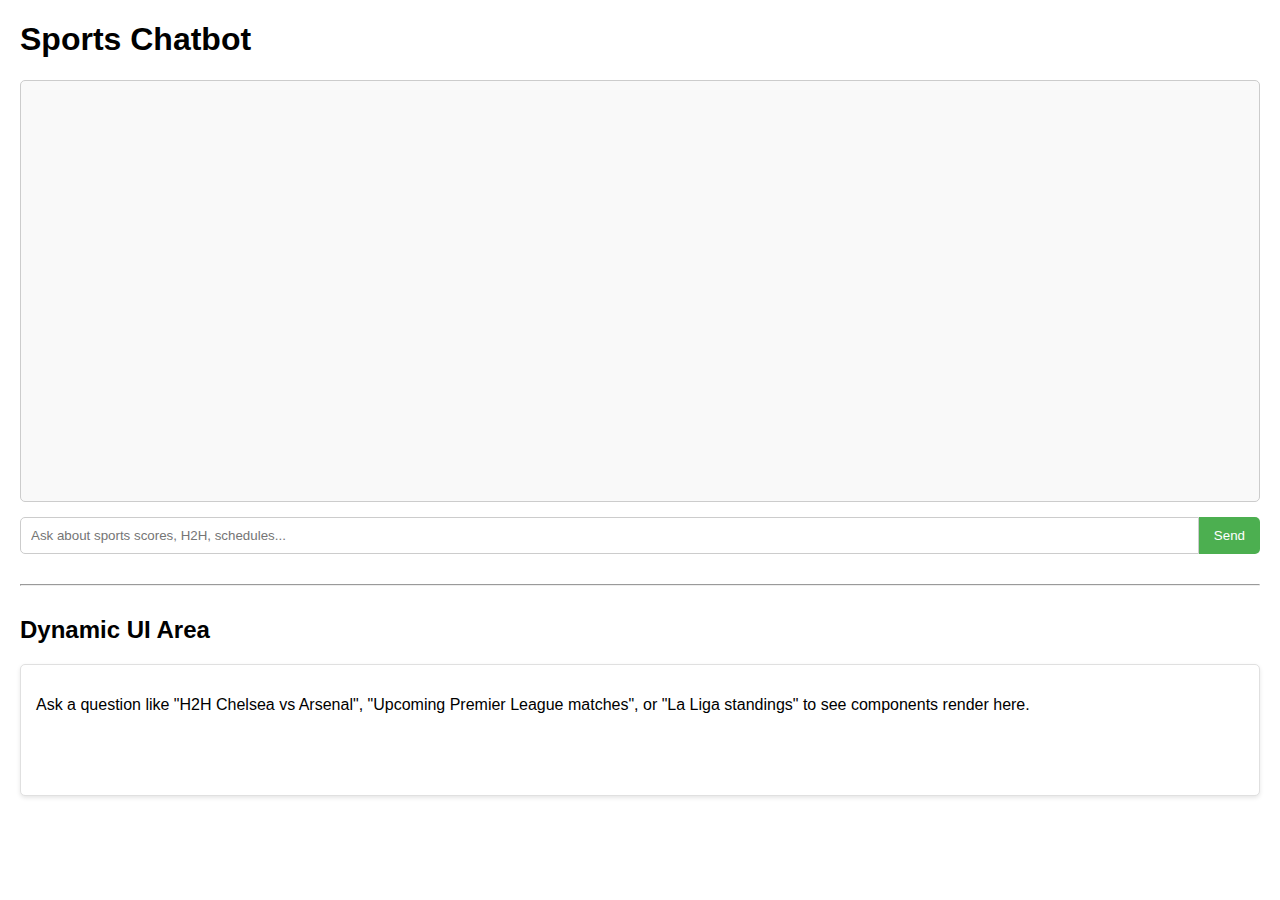
<file: htmlsim.html>
<!DOCTYPE html>
<html lang="en">
<head>
    <meta charset="UTF-8">
    <meta name="viewport" content="width=device-width, initial-scale=1.0">
    <title>Sports Chatbot Client</title>
    <style>
        body { font-family: sans-serif; margin: 20px; }
        #chatbox {
            height: 400px;
            border: 1px solid #ccc;
            overflow-y: scroll;
            margin-bottom: 15px;
            padding: 10px;
            background-color: #f9f9f9;
            border-radius: 5px;
        }
        #ui-components {
            border: 1px solid #e0e0e0;
            padding: 15px;
            margin-top: 20px;
            min-height: 100px;
            background-color: #ffffff;
            border-radius: 5px;
            box-shadow: 0 2px 4px rgba(0,0,0,0.1);
        }
        .message { margin: 5px 0; padding: 8px 12px; border-radius: 15px; max-width: 80%; word-wrap: break-word; }
        .user-message { background-color: #dcf8c6; margin-left: auto; border-bottom-right-radius: 0; }
        .bot-message { background-color: #e8f0fe; margin-right: auto; border-bottom-left-radius: 0; }
        .input-area { display: flex; margin-top: 10px; }
        #userInput { flex-grow: 1; padding: 10px; border: 1px solid #ccc; border-radius: 5px 0 0 5px; }
        #sendButton { padding: 10px 15px; border: none; background-color: #4CAF50; color: white; cursor: pointer; border-radius: 0 5px 5px 0; }
        #sendButton:hover { background-color: #45a049; }
        #loadingIndicator { display: none; text-align: center; padding: 10px; color: #555; }
        /* Basic Table Styling */
        table { border-collapse: collapse; width: 100%; margin-top: 15px; font-size: 0.9em; }
        th, td { border: 1px solid #ddd; padding: 8px; text-align: left; }
        th { background-color: #f2f2f2; font-weight: bold; }
        tr:nth-child(even) { background-color: #f9f9f9; }
        caption { caption-side: top; font-weight: bold; margin-bottom: 5px; font-size: 1.1em; text-align: left;}
        h4, h5 { margin-top: 15px; margin-bottom: 5px; color: #333; }
        ul { padding-left: 20px; }
    </style>
</head>
<body>

    <h1>Sports Chatbot</h1>

    <div id="chatbox">
        </div>

    <div class="input-area">
        <input type="text" id="userInput" placeholder="Ask about sports scores, H2H, schedules..." autocomplete="off"/>
        <button id="sendButton" onclick="sendMessage()">Send</button>
    </div>
     <div id="loadingIndicator">Thinking...</div>

    <hr style="margin: 30px 0;">

    <h2>Dynamic UI Area</h2>
    <div id="ui-components">
        <p>Ask a question like "H2H Chelsea vs Arsenal", "Upcoming Premier League matches", or "La Liga standings" to see components render here.</p>
    </div>

    <script>
        const chatbox = document.getElementById('chatbox');
        const userInput = document.getElementById('userInput');
        const uiComponentsDiv = document.getElementById('ui-components');
        const sendButton = document.getElementById('sendButton');
        const loadingIndicator = document.getElementById('loadingIndicator');

        // Generate a simple session ID for history tracking
        const userId = 'session_' + Date.now() + '_' + Math.random().toString(36).substring(2, 9);

        // --- Event Listeners ---
        sendButton.addEventListener('click', sendMessage);
        userInput.addEventListener('keypress', function (e) {
            if (e.key === 'Enter') {
                sendMessage();
            }
        });

        // --- Core Functions ---
        function appendMessage(text, sender = 'bot') {
            const msgDiv = document.createElement('div');
            msgDiv.textContent = text;
            msgDiv.classList.add('message');
            msgDiv.classList.add(sender === 'user' ? 'user-message' : 'bot-message');
            chatbox.appendChild(msgDiv);
            chatbox.scrollTop = chatbox.scrollHeight; // Auto-scroll
        }

        async function sendMessage() {
            const query = userInput.value.trim();
            if (!query) return;

            appendMessage(query, 'user'); // Show user's message immediately
            userInput.value = ''; // Clear input field
            userInput.disabled = true; // Disable input during processing
            sendButton.disabled = true;
            loadingIndicator.style.display = 'block';
            uiComponentsDiv.innerHTML = ''; // Clear previous UI component

            // --- API Call ---
            try {
                // Make sure the backend URL is correct
                const response = await fetch('http://127.0.0.1:8000/chat', {
                    method: 'POST',
                    headers: {
                        'Content-Type': 'application/json',
                        'Accept': 'application/json' // Explicitly accept JSON
                    },
                    body: JSON.stringify({
                        user_id: userId,
                        query: query
                    })
                });

                // Check if response is OK (status 200-299)
                if (!response.ok) {
                     let errorDetail = `HTTP error! Status: ${response.status}`;
                     try {
                         // Try to parse potential JSON error from FastAPI
                         const errorData = await response.json();
                         errorDetail = errorData.detail || JSON.stringify(errorData);
                     } catch (parseError) {
                         // If response is not JSON, use status text
                         errorDetail = response.statusText || errorDetail;
                     }
                    throw new Error(errorDetail);
                }

                // Parse the JSON response from the backend
                const data = await response.json(); // Expects {reply: "...", ui_data: {...}}

                // --- Process Successful Response ---
                appendMessage(data.reply, 'bot'); // Display text reply
                renderUiComponent(data.ui_data); // Render UI based on ui_data

            } catch (error) {
                console.error('Error sending/receiving message:', error);
                appendMessage(`Error: ${error.message || 'Could not connect to the service.'}`, 'bot'); // Display error in chat
                uiComponentsDiv.innerHTML = `<p style="color: red;">Failed to load UI component: ${error.message}</p>`; // Show error in UI area
            } finally {
                // Re-enable input regardless of success or failure
                userInput.disabled = false;
                sendButton.disabled = false;
                loadingIndicator.style.display = 'none';
                userInput.focus(); // Focus back on input
            }
        }

        function renderUiComponent(uiData) {
            // Clear previous UI component content
            uiComponentsDiv.innerHTML = '';

            if (!uiData || !uiData.component_type || typeof uiData.data === 'undefined') { // Check data exists
                console.warn("Received invalid or empty ui_data structure.");
                 uiComponentsDiv.innerHTML = '<p>No specific UI data to display for this response.</p>'; // Inform user
                return;
            }

            console.log("Attempting to render UI Component:", uiData.component_type); // Debugging

            // --- Call specific rendering functions based on type ---
            try {
                 switch (uiData.component_type) {
                    case 'html_table':
                    console.log(">>> Entered 'html_table' case. Full uiData:", JSON.stringify(uiData, null, 2)); // Log the whole object clearly

                    // Check if the data object exists and is truthy
                    if (uiData.data) {
                        console.log(">>> uiData.data exists.");

                        // Check if html_string exists within data AND is not empty
                        if (uiData.data.html_string && uiData.data.html_string.trim() !== '') {
                            // Log the first part of the HTML string to verify it looks okay
                            console.log(">>> uiData.data.html_string exists and is not empty. Value starts with:", uiData.data.html_string.substring(0, 150) + "...");

                            try {
                                // Attempt to set the innerHTML
                                uiComponentsDiv.innerHTML = uiData.data.html_string;
                                console.log(">>> SUCCESS: innerHTML was set for the table."); // Log success
                            } catch (e) {
                                // Catch potential errors during the actual rendering by the browser
                                console.error("!!! ERROR setting innerHTML:", e);
                                uiComponentsDiv.innerHTML = '<p style="color: red;">Error trying to display table content.</p>';
                            }
                        } else {
                            // html_string is missing or falsy (e.g., empty string)
                            console.error("!!! uiData.data exists, BUT html_string is missing or empty. Value:", uiData.data.html_string);
                            uiComponentsDiv.innerHTML = '<p>Received table format but HTML content appears empty.</p>';
                        }
                    } else {
                        // data object itself is missing or falsy
                        console.error("!!! uiData.data object is missing or falsy:", uiData);
                        uiComponentsDiv.innerHTML = '<p>Received table component type but the data object itself is missing.</p>';
                    }
                    break; // Don't forget the break statement
                    case 'h2h_comparison_table':
                        uiComponentsDiv.innerHTML = generateH2HTableHTML(uiData.data);
                        break;
                    case 'match_schedule_by_league':
                        uiComponentsDiv.innerHTML = generateScheduleTablesHTML(uiData.data);
                        break;
                    case 'standings_table':
                        uiComponentsDiv.innerHTML = generateStandingsTableHTML(uiData.data);
                        break;
                    case 'team_stats': // Assuming a component type for team stats comparison
                        uiComponentsDiv.innerHTML = generateTeamStatsTableHTML(uiData.data);
                        break;
                    case 'results_list': // Assuming a type for simple results
                         uiComponentsDiv.innerHTML = generateResultsListHTML(uiData.data);
                         break;
                    // Add cases for other component types you define
                    case 'generic_text':
                    default:
                        uiComponentsDiv.innerHTML = '<p>No specific UI data to display for this response.</p>';
                        break;
                }
            } catch (renderError) {
                console.error(`Error rendering component ${uiData.component_type}:`, renderError);
                uiComponentsDiv.innerHTML = `<p style="color: red;">Error displaying UI component for ${uiData.component_type}.</p>`;
            }
        }

        // --- HTML Generation Functions ---
        // These functions take the specific 'data' part of ui_data and return HTML strings

        function safeText(text) {
             // Basic protection against HTML injection - use a proper sanitizer in production!
             if (text === null || typeof text === 'undefined') return 'N/A';
             const div = document.createElement('div');
             div.textContent = String(text);
             return div.innerHTML;
        }

        function generateH2HTableHTML(data) {
             if (!data || !data.h2h_summary) return '<p>Head-to-head data is incomplete.</p>';

            let html = '<h4>Head-to-Head Comparison</h4>';
            const t1 = data.h2h_summary.team1 || {};
            const t2 = data.h2h_summary.team2 || {};

            html += `
                <table>
                    <thead><tr><th>Stat</th><th>${safeText(t1.name) || 'Team 1'}</th><th>${safeText(t2.name) || 'Team 2'}</th></tr></thead>
                    <tbody>
                        <tr><td>Wins</td><td>${safeText(t1.wins)}</td><td>${safeText(t2.wins)}</td></tr>
                        <tr><td>Draws</td><td>${safeText(t1.draws)}</td><td>${safeText(t2.draws)}</td></tr>
                        <tr><td>Losses</td><td>${safeText(t1.losses)}</td><td>${safeText(t2.losses)}</td></tr>
                        <tr><td>Goals For</td><td>${safeText(t1.goals_for)}</td><td>${safeText(t2.goals_for)}</td></tr>
                        <tr><td>Goals Against</td><td>${safeText(t1.goals_against)}</td><td>${safeText(t2.goals_against)}</td></tr>
                    </tbody>
                </table>
                <p>Total Matches: ${safeText(data.h2h_summary.total_matches)}</p>
            `; // Closing backtick was missing here originally, now added.

            if (data.recent_meetings && data.recent_meetings.length > 0) {
                html += '<h5>Recent Meetings</h5><ul>';
                data.recent_meetings.forEach(m => {
                    html += `<li>${safeText(m.date)}: ${safeText(m.competition)} - ${safeText(m.score)}</li>`;
                });
                html += '</ul>'; // Closing ul
            }
            return html;
        }

        function generateScheduleTablesHTML(data) {
            if (!data || !data.leagues || Object.keys(data.leagues).length === 0) {
                 return '<h4>Upcoming Matches</h4><p>No upcoming matches found based on your query.</p>';
            }

            let html = '<h4>Upcoming Matches by League</h4>';
            for (const leagueName in data.leagues) {
                 const matches = data.leagues[leagueName];
                 if (matches.length > 0) {
                     html += `<h5>${safeText(leagueName)}</h5>`;
                     html += `
                        <table>
                            <thead><tr><th>Date</th><th>Time</th><th>Home Team</th><th>Away Team</th><th>Popular</th></tr></thead>
                            <tbody>`; // Closing bracket was missing here originally, now added.
                     matches.forEach(m => {
                         html += `
                            <tr>
                                <td>${safeText(m.date)}</td>
                                <td>${safeText(m.time)}</td>
                                <td>${safeText(m.team_home?.name)}</td>
                                <td>${safeText(m.team_away?.name)}</td>
                                <td>${m.is_popular ? 'Yes' : 'No'}</td>
                            </tr>`; // Closing bracket was missing here originally, now added.
                     });
                     html += `</tbody></table>`; // Closing table tags
                 } else {
                     html += `<h5>${safeText(leagueName)}</h5><p>No matches found for this league.</p>`;
                 }
            }
            return html;
        }

         function generateStandingsTableHTML(data) {
             if (!data || !data.standings || data.standings.length === 0) {
                 return `<h4>${safeText(data.league_name) || 'League'} Standings</h4><p>Standings data not available.</p>`;
             }
             let html = `<h4>${safeText(data.league_name)} Standings</h4>`;
             html += `
                <table>
                    <thead><tr><th>Rank</th><th>Team</th><th>Pl</th><th>W</th><th>D</th><th>L</th><th>GF</th><th>GA</th><th>GD</th><th>Pts</th></tr></thead>
                    <tbody>`; // Closing bracket was missing here originally, now added.
             data.standings.forEach(t => {
                 html += `
                    <tr>
                        <td>${safeText(t.rank)}</td>
                        <td>${safeText(t.team_name)}</td>
                        <td>${safeText(t.played)}</td>
                        <td>${safeText(t.wins)}</td>
                        <td>${safeText(t.draws)}</td>
                        <td>${safeText(t.losses)}</td>
                        <td>${safeText(t.goals_for)}</td>
                        <td>${safeText(t.goals_against)}</td>
                        <td>${safeText(t.goal_difference)}</td>
                        <td><b>${safeText(t.points)}</b></td>
                    </tr>`; // Closing bracket was missing here originally, now added.
             });
             html += `</tbody></table>`; // Closing table tags
             return html;
        }

         function generateTeamStatsTableHTML(data) {
             if (!data || !data.team_stats_comparison || data.team_stats_comparison.length === 0) {
                 return '<h4>Team Statistics</h4><p>Statistics not available.</p>';
             }
            let html = `<h4>Team Statistics Comparison</h4>`;
            // Simple example, adapt columns based on sport/available data
            html += `<table><thead><tr><th>Team</th><th>Form (Last ${safeText(data.team_stats_comparison[0]?.last_n_matches ?? 'N')})</th><th>GF</th><th>GC</th><th>Avg Poss%</th></tr></thead><tbody>`; // Closing bracket was missing, check optional chaining
            data.team_stats_comparison.forEach(t => {
                 html += `
                    <tr>
                        <td>${safeText(t.team_name)}</td>
                        <td>${safeText(t.form?.join(', '))}</td>
                        <td>${safeText(t.goals_scored)}</td>
                        <td>${safeText(t.goals_conceded)}</td>
                        <td>${safeText(t.avg_possession)}</td>
                    </tr>`; // Closing bracket was missing here originally, now added.
            });
            html += `</tbody></table>`; // Closing table tags
            return html;
        }

         function generateResultsListHTML(data) {
            if (!data || !data.matches || data.matches.length === 0) {
                return `<h4>Match Results</h4><p>No recent results found.</p>`;
            }
             let html = '<h4>Match Results</h4><ul>'; // Closing bracket was missing here originally, now added.
             data.matches.forEach(m => {
                 html += `<li>${safeText(m.date)} ${safeText(m.time)} [${safeText(m.competition)}] ${safeText(m.team_home?.name)} ${safeText(m.team_home?.score)} - ${safeText(m.team_away?.score)} ${safeText(m.team_away?.name)} (${safeText(m.status)})</li>`; // Closing bracket was missing here originally, now added.
             });
             html += '</ul>'; // Closing ul tag
             return html;
        }

    </script>

</body>
</html>
</file>
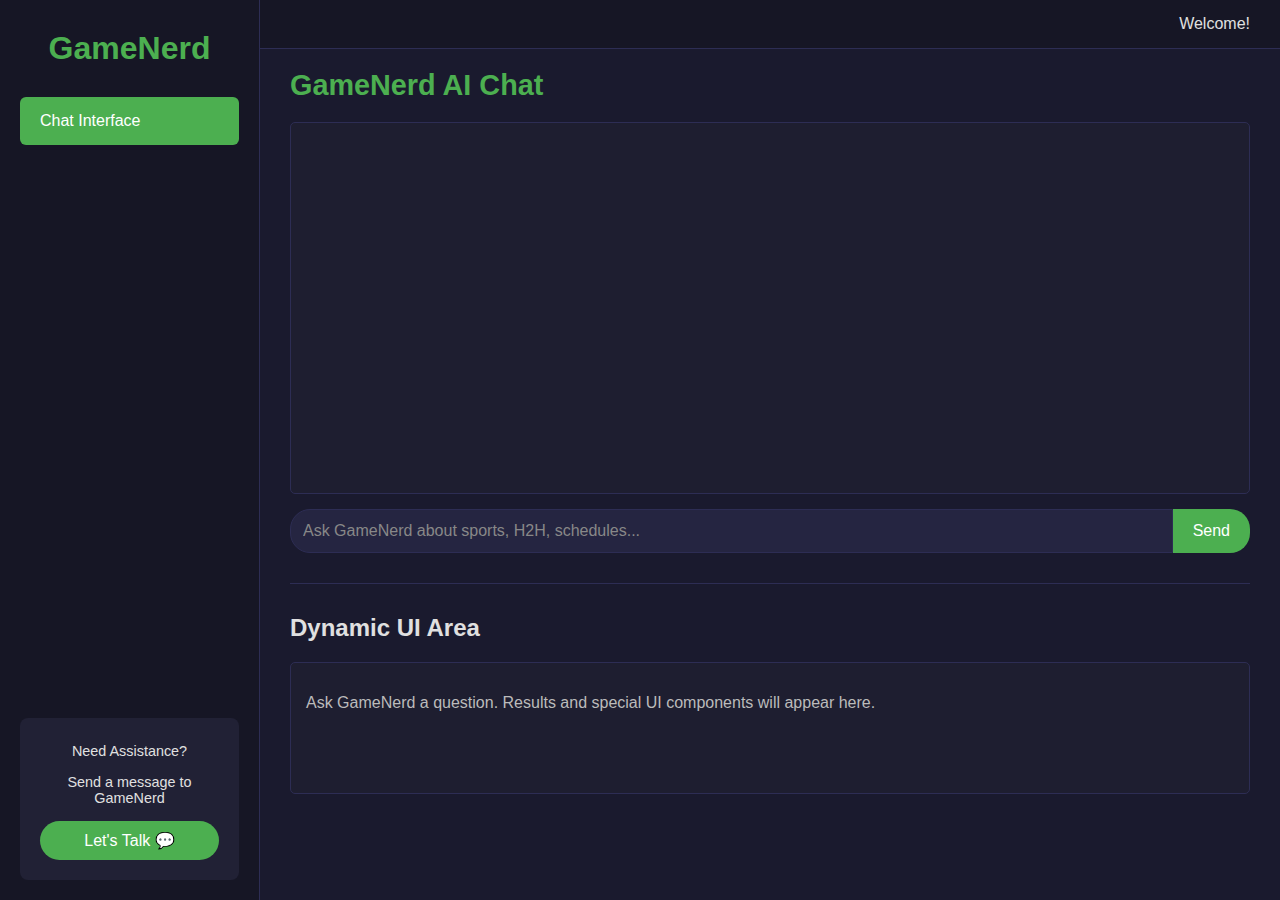
<file: app/static/htmlsim.html>
<!DOCTYPE html>
<html lang="en">
<head>
    <meta charset="UTF-8">
    <meta name="viewport" content="width=device-width, initial-scale=1.0">
    <title>GameNerd - Sports & Gaming AI</title>
    <style>
        /* Basic Reset & Body Styling */
        body, html {
            margin: 0;
            padding: 0;
            font-family: 'Segoe UI', Tahoma, Geneva, Verdana, sans-serif;
            background-color: #1a1a2e; /* Dark background */
            color: #e0e0e0; /* Light text */
            height: 100%;
            overflow: hidden; /* Prevent body scroll, handle scrolling in specific areas */
        }

        .dashboard-container {
            display: flex;
            width: 100%;
            height: 100vh; /* Full viewport height */
        }

        /* Sidebar */
        .sidebar {
            width: 260px;
            background-color: #161625; /* Slightly lighter dark for sidebar */
            padding: 20px;
            display: flex;
            flex-direction: column;
            border-right: 1px solid #2d2d54;
            box-sizing: border-box;
            overflow-y: auto;
        }

        .sidebar .logo {
            font-size: 2em;
            font-weight: bold;
            color: #4CAF50; /* Accent color */
            text-align: center;
            margin-bottom: 30px;
            padding-top: 10px;
        }

        .sidebar nav ul {
            list-style: none;
            padding: 0;
            margin: 0;
        }

        .sidebar nav ul li a {
            display: block;
            color: #c0c0d0;
            text-decoration: none;
            padding: 15px 20px;
            border-radius: 6px;
            margin-bottom: 8px;
            transition: background-color 0.3s, color 0.3s;
        }

        .sidebar nav ul li a:hover,
        .sidebar nav ul li a.active {
            background-color: #4CAF50; /* Accent color */
            color: #ffffff;
        }

        .assistance-box {
            margin-top: auto; /* Pushes to the bottom */
            background-color: #212135;
            padding: 20px;
            border-radius: 8px;
            text-align: center;
        }

        .assistance-box p {
            margin: 5px 0 15px;
            font-size: 0.9em;
        }

        #openChatButton {
            background-color: #4CAF50;
            color: white;
            border: none;
            padding: 10px 20px;
            border-radius: 20px;
            cursor: pointer;
            font-size: 1em;
            width: 100%;
        }
        #openChatButton:hover {
            background-color: #3e8e41;
        }

        /* Main Content Area */
        .main-content {
            flex-grow: 1;
            display: flex;
            flex-direction: column;
            overflow: hidden; /* Prevent main content from causing body scroll */
        }

        .main-header {
            background-color: #161625;
            padding: 15px 30px;
            display: flex;
            justify-content: flex-end;
            align-items: center;
            border-bottom: 1px solid #2d2d54;
            color: #e0e0e0;
            flex-shrink: 0; /* Prevent header from shrinking */
        }

        .chat-ui-area {
            padding: 20px 30px;
            flex-grow: 1;
            overflow-y: auto; /* Allow this area to scroll if content overflows */
        }

        .chat-ui-area h1 {
            color: #4CAF50;
            text-align: left;
            margin-top: 0;
            margin-bottom: 20px;
            font-size: 1.8em;
        }

        #chatbox {
            height: 350px; /* Adjust as needed */
            border: 1px solid #2d2d54;
            overflow-y: scroll;
            margin-bottom: 15px;
            padding: 10px;
            background-color: #1e1e30;
            border-radius: 5px;
        }

        .message { margin: 8px 0; padding: 10px 15px; border-radius: 18px; max-width: 75%; word-wrap: break-word; line-height: 1.4; }
        .user-message { background-color: #2a392a; color: #e0f0e0; margin-left: auto; border-bottom-right-radius: 5px; }
        .bot-message { background-color: #2a2c3b; color: #d0d0e0; margin-right: auto; border-bottom-left-radius: 5px; }
        .error-message { color: #ff8a80; /* Softer red */ font-style: italic; border: 1px solid #ff8a80; background-color: #3c2f2f; }


        #loadingIndicator { display: none; text-align: center; padding: 10px; color: #aaa; font-style: italic; }

        .input-area {
            display: flex;
            margin-top: 10px;
        }
        #userInput {
            flex-grow: 1; padding: 12px;
            border: 1px solid #2d2d54;
            background-color: #252541;
            color: #e0e0e0;
            border-radius: 20px 0 0 20px;
            font-size: 1em;
        }
        #userInput::placeholder { color: #888; }
        #userInput:focus { outline: none; border-color: #4CAF50; }


        #sendButton {
            padding: 12px 20px; border: none;
            background-color: #4CAF50; color: white;
            cursor: pointer; border-radius: 0 20px 20px 0;
            font-size: 1em;
        }
        #sendButton:hover { background-color: #45a049; }
        #sendButton:disabled { background-color: #555; cursor: not-allowed; }

        hr { border: 0; height: 1px; background: #2d2d54; margin: 30px 0; }
        h2 { margin-top: 15px; margin-bottom: 10px; color: #e0e0e0; }

        #ui-components {
            border: 1px solid #2d2d54;
            padding: 15px;
            margin-top: 20px;
            min-height: 100px;
            background-color: #1e1e30;
            border-radius: 5px;
            color: #c0c0d0; /* Default text color for UI components area */
        }
        #ui-components p { color: #bbb; }
        #ui-components table { color: #e0e0e0; /* Ensure table text is light */ }
        #ui-components ul { color: #e0e0e0; }
        #ui-components pre { background-color: #252541; padding: 10px; border-radius: 4px; color: #c0c0d0; white-space: pre-wrap; word-wrap: break-word;}


        /* Table Styling for Dark Theme */
        table { border-collapse: collapse; width: 100%; margin-top: 15px; font-size: 0.9em; }
        th, td { border: 1px solid #3a3a5a; padding: 10px; text-align: left; }
        th { background-color: #2a2a45; font-weight: bold; color: #e0e0e0; }
        tr:nth-child(even) { background-color: #252541; }
        tr:hover { background-color: #303050; }
        caption { caption-side: top; font-weight: bold; margin-bottom: 8px; font-size: 1.1em; text-align: left; color: #e0e0e0; }
        h4, h5 { margin-top: 15px; margin-bottom: 5px; color: #e0e0e0; }

    </style>
</head>
<body>
    <div class="dashboard-container">
        <aside class="sidebar">
            <div class="logo">GameNerd</div>
            <nav>
                <ul>
                    <li><a href="#" class="active">Chat Interface</a></li>
                    </ul>
            </nav>
            <div class="assistance-box">
                <p>Need Assistance?</p>
                <p>Send a message to GameNerd</p>
                <button id="openChatButton">Let's Talk <span id="chatIcon">💬</span></button>
            </div>
        </aside>

        <main class="main-content">
            <header class="main-header">
                <div class="user-info">
                    <span>Welcome!</span>
                </div>
            </header>

            <div class="chat-ui-area">
                <h1>GameNerd AI Chat</h1>
                
                <div id="chatbox">
                    </div>

                <div id="loadingIndicator">Thinking...</div>

                <div class="input-area">
                    <input type="text" id="userInput" placeholder="Ask GameNerd about sports, H2H, schedules..." autocomplete="off"/>
                    <button id="sendButton">Send</button>
                </div>

                <hr>
                <h2>Dynamic UI Area</h2>
                <div id="ui-components">
                    <p>Ask GameNerd a question. Results and special UI components will appear here.</p>
                </div>
            </div>
        </main>
    </div>

    <script>
        const chatbox = document.getElementById('chatbox');
        const userInput = document.getElementById('userInput');
        const uiComponentsDiv = document.getElementById('ui-components');
        const sendButton = document.getElementById('sendButton');
        const loadingIndicator = document.getElementById('loadingIndicator');
        const openChatButton = document.getElementById('openChatButton');


        // Generate a simple session ID for history tracking
        const userId = 'session_' + Date.now() + '_' + Math.random().toString(36).substring(2, 9);
        console.log("User ID for this session:", userId);

        // --- Event Listeners ---
        sendButton.addEventListener('click', sendMessage);
        userInput.addEventListener('keypress', function (e) {
            if (e.key === 'Enter' && !sendButton.disabled) {
                sendMessage();
            }
        });
        if(openChatButton){ // Make assistance button focus on input
            openChatButton.addEventListener('click', () => {
                userInput.focus();
            });
        }


        // --- Core Functions ---
        function appendMessage(text, sender = 'bot', isError = false) {
            const msgDiv = document.createElement('div');
            msgDiv.textContent = text; // Using textContent for security against XSS
            msgDiv.classList.add('message');
            msgDiv.classList.add(sender === 'user' ? 'user-message' : 'bot-message');
            if (isError) {
                msgDiv.classList.add('error-message');
            }
            chatbox.appendChild(msgDiv);
            chatbox.scrollTop = chatbox.scrollHeight;
        }

        async function sendMessage() {
            const query = userInput.value.trim();
            if (!query) return;

            appendMessage(query, 'user');
            userInput.value = ''; 
            userInput.disabled = true; 
            sendButton.disabled = true;
            loadingIndicator.style.display = 'block';
            // uiComponentsDiv.innerHTML = ''; // Optionally clear UI immediately

            console.log(`Sending query to /chat: "${query}" for user_id: ${userId}`);

            try {
                const response = await fetch('/chat', { 
                    method: 'POST',
                    headers: {
                        'Content-Type': 'application/json',
                        'Accept': 'application/json' 
                    },
                    body: JSON.stringify({
                        user_id: userId,
                        query: query
                    })
                });

                console.log("Fetch response status:", response.status, "OK:", response.ok);

                if (!response.ok) {
                     let errorDetail = `Server error! Status: ${response.status}`;
                     try {
                         const errorData = await response.json();
                         console.error("Server error data:", errorData);
                         errorDetail = errorData.detail || errorData.reply || JSON.stringify(errorData);
                     } catch (parseError) {
                         const textError = await response.text();
                         console.error("Server error text (not JSON):", textError);
                         errorDetail = textError || response.statusText || errorDetail;
                     }
                    throw new Error(errorDetail);
                }

                console.log("Attempting to parse JSON from response...");
                const data = await response.json(); 
                console.log("Data received and parsed from /chat:", data);

                if (data && typeof data.reply !== 'undefined') {
                    appendMessage(data.reply, 'bot');
                } else {
                    console.error("Parsed data is missing 'reply' field or data itself is null/undefined:", data);
                    appendMessage("Received an incomplete response structure from the bot.", 'bot', true);
                }

                if (data && typeof data.ui_data !== 'undefined') {
                    renderUiComponent(data.ui_data);
                } else {
                    console.warn("Parsed data is missing 'ui_data' field:", data);
                    uiComponentsDiv.innerHTML = '<p>No specific UI data provided in this response.</p>';
                }

            } catch (error) {
                console.error('Error in sendMessage (fetch or processing response):', error);
                appendMessage(`Error: ${error.message || 'Could not connect or process the response.'}`, 'bot', true);
                uiComponentsDiv.innerHTML = `<p class="error-message">Failed to load UI component: ${error.message}</p>`;
            } finally {
                userInput.disabled = false;
                sendButton.disabled = false;
                loadingIndicator.style.display = 'none';
                userInput.focus(); 
            }
        }

        function renderUiComponent(uiData) {
            uiComponentsDiv.innerHTML = ''; 

            if (!uiData || typeof uiData.component_type === 'undefined' || typeof uiData.data === 'undefined') {
                console.warn("Received invalid or empty ui_data structure for rendering:", uiData);
                 uiComponentsDiv.innerHTML = '<p>No specific UI data to display for this response.</p>';
                return;
            }

            console.log("Attempting to render UI Component Type:", uiData.component_type, "with data:", JSON.stringify(uiData.data, null, 2));

            try {
                 switch (uiData.component_type) {
                    case 'h2h_comparison_table':
                        uiComponentsDiv.innerHTML = generateH2HTableHTML(uiData.data);
                        break;
                    case 'match_schedule_table':
                        uiComponentsDiv.innerHTML = generateScheduleTableHTML(uiData.data);
                        break;
                    case 'standings_table':
                        uiComponentsDiv.innerHTML = generateStandingsTableHTML(uiData.data);
                        break;
                    case 'team_stats':
                        uiComponentsDiv.innerHTML = generateTeamStatsHTML(uiData.data);
                        break;
                    case 'results_list':
                         uiComponentsDiv.innerHTML = generateResultsListHTML(uiData.data);
                         break;
                    case 'live_match_feed':
                         uiComponentsDiv.innerHTML = generateLiveMatchFeedHTML(uiData.data);
                         break;
                    case 'match_lineups_display':
                         uiComponentsDiv.innerHTML = generateMatchLineupsHTML(uiData.data);
                         break;
                    case 'top_performers_list':
                         uiComponentsDiv.innerHTML = generateTopPerformersHTML(uiData.data);
                         break;
                    case 'player_profile_card':
                         uiComponentsDiv.innerHTML = generatePlayerProfileHTML(uiData.data);
                         break;
                    case 'player_comparison_view':
                         uiComponentsDiv.innerHTML = generatePlayerComparisonHTML(uiData.data);
                         break;
                    case 'term_explanation_box':
                         uiComponentsDiv.innerHTML = generateTermExplanationHTML(uiData.data);
                         break;
                    case 'news_article_list':
                         uiComponentsDiv.innerHTML = generateNewsListHTML(uiData.data);
                         break;
                    case 'suggestion_card':
                         uiComponentsDiv.innerHTML = generateSuggestionCardHTML(uiData.data);
                         break;
                    case 'percentage_card':
                         uiComponentsDiv.innerHTML = generatePercentageCardHTML(uiData.data);
                         break;
                    case 'generic_text':
                    default:
                        if (uiData.data && uiData.data.message) {
                            uiComponentsDiv.innerHTML = `<p>${safeText(uiData.data.message)}</p>`;
                        } else if (uiData.data && Object.keys(uiData.data).length > 0 && !(Object.keys(uiData.data).length === 1 && uiData.data.error) ) {
                             // Avoid showing simple {error: "..."} as pretty JSON
                            uiComponentsDiv.innerHTML = `<h4>Generic Data Output:</h4><pre>${safeText(JSON.stringify(uiData.data, null, 2))}</pre>`;
                        } else if (uiData.data && uiData.data.error) {
                             uiComponentsDiv.innerHTML = `<p class="error-message">Error from AI: ${safeText(uiData.data.error)}</p>`;
                        }
                        else {
                            uiComponentsDiv.innerHTML = '<p>No specific UI data to display for this response.</p>';
                        }
                        break;
                }
            } catch (renderError) {
                console.error(`Error rendering component ${uiData.component_type}:`, renderError, "Data was:", uiData.data);
                uiComponentsDiv.innerHTML = `<p class="error-message">Error displaying UI component for ${uiData.component_type}. Check console.</p>`;
            }
        }

        // --- HTML Generation Functions ---
        function safeText(text) {
             if (text === null || typeof text === 'undefined') return 'N/A';
             const div = document.createElement('div');
             div.textContent = String(text);
             return div.innerHTML;
        }

        function generateH2HTableHTML(data) {
            if (!data || !data.h2h_summary) return '<p class="error-message">H2H data is incomplete.</p>';
            let html = '<h4>Head-to-Head Comparison</h4>';
            const t1 = data.h2h_summary.team1 || {};
            const t2 = data.h2h_summary.team2 || {};
            html += `
                <table>
                    <thead><tr><th>Stat</th><th>${safeText(t1.name) || 'Team 1'}</th><th>${safeText(t2.name) || 'Team 2'}</th></tr></thead>
                    <tbody>
                        <tr><td>Wins</td><td>${safeText(t1.wins)}</td><td>${safeText(t2.wins)}</td></tr>
                        <tr><td>Draws</td><td>${safeText(t1.draws)}</td><td>${safeText(t2.draws)}</td></tr>
                        <tr><td>Losses</td><td>${safeText(t1.losses)}</td><td>${safeText(t2.losses)}</td></tr>
                        <tr><td>Goals For</td><td>${safeText(t1.goals_for)}</td><td>${safeText(t2.goals_for)}</td></tr>
                        <tr><td>Goals Against</td><td>${safeText(t1.goals_against)}</td><td>${safeText(t2.goals_against)}</td></tr>
                    </tbody>
                </table>
                <p>Total Matches: ${safeText(data.h2h_summary.total_matches)}</p>`;
            if (data.recent_meetings && data.recent_meetings.length > 0) {
                html += '<h5>Recent Meetings</h5><ul>';
                data.recent_meetings.forEach(m => {
                    html += `<li>${safeText(m.date)}: ${safeText(m.competition || '')} - ${safeText(m.score)}</li>`;
                });
                html += '</ul>';
            }
            return html;
        }

        function generateScheduleTableHTML(data) {
            if (!data || !data.rows || data.rows.length === 0) {
                 return `<h4>${safeText(data.title) || 'Upcoming Matches'}</h4><p>No schedule data found.</p>`;
            }
            let html = `<h4>${safeText(data.title) || 'Match Schedule'}</h4>`;
            if(data.sort_info) html += `<p><small>${safeText(data.sort_info)}</small></p>`;
            html += '<table><thead><tr>';
            (data.headers || []).forEach(header => html += `<th>${safeText(header)}</th>`);
            html += '</tr></thead><tbody>';
            data.rows.forEach(row => {
                html += '<tr>';
                (row || []).forEach(cell => html += `<td>${safeText(cell)}</td>`);
                html += '</tr>';
            });
            html += '</tbody></table>';
            return html;
        }

        function generateStandingsTableHTML(data) {
             if (!data || !data.standings || data.standings.length === 0) {
                 return `<h4>${safeText(data.league_name) || 'League'} Standings</h4><p>Standings data not available.</p>`;
             }
             let html = `<h4>${safeText(data.league_name)} ${safeText(data.season) || ''} Standings</h4>`;
             html += `
                <table>
                    <thead><tr><th>Rank</th><th>Team</th><th>Pl</th><th>W</th><th>D</th><th>L</th><th>GF</th><th>GA</th><th>GD</th><th>Pts</th><th>Form</th></tr></thead>
                    <tbody>`;
             data.standings.forEach(t => {
                 html += `
                    <tr>
                        <td>${safeText(t.rank)}</td>
                        <td>${t.logo_url ? `<img src="${safeText(t.logo_url)}" alt="${safeText(t.team_name)}" style="width:20px; height:20px; margin-right:5px; vertical-align:middle;">` : ''}${safeText(t.team_name)}</td>
                        <td>${safeText(t.played)}</td>
                        <td>${safeText(t.wins)}</td>
                        <td>${safeText(t.draws)}</td>
                        <td>${safeText(t.losses)}</td>
                        <td>${safeText(t.goals_for)}</td>
                        <td>${safeText(t.goals_against)}</td>
                        <td>${safeText(t.goal_difference)}</td>
                        <td><b>${safeText(t.points)}</b></td>
                        <td>${safeText(t.form)}</td>
                    </tr>`;
             });
             html += `</tbody></table>`;
             return html;
        }

        function generateTeamStatsHTML(data) {
            if (!data || (!data.sections && !data.narrative_summary)) {
                return `<h4>${safeText(data.title) || 'Statistics'}</h4><p>Statistics not available.</p>`;
            }
            let html = `<h4>${safeText(data.title) || 'Statistics'} <small>(${safeText(data.stats_type)})</small></h4>`;
            if(data.narrative_summary) {
                html += `<p>${safeText(data.narrative_summary)}</p>`;
            }
            if(data.sections && data.sections.length > 0) {
                data.sections.forEach(section => {
                    html += `<h5>${safeText(section.section_title)}</h5>`;
                    if (section.key_value_pairs && Object.keys(section.key_value_pairs).length > 0) {
                        html += '<ul>';
                        for (const key in section.key_value_pairs) {
                            html += `<li><strong>${safeText(key)}:</strong> ${safeText(section.key_value_pairs[key])}</li>`;
                        }
                        html += '</ul>';
                    } else {
                        html += '<p>No specific stats in this section.</p>';
                    }
                });
            }
            return html;
        }

        function generateResultsListHTML(data) {
            if (!data || !data.matches || data.matches.length === 0) {
                return `<h4>Match Results</h4><p>No recent results found.</p>`;
            }
            let html = '<h4>Match Results</h4><ul>';
            data.matches.forEach(m => {
                let scoreStr = 'N/A';
                if (m.score && m.score.fulltime) {
                    scoreStr = `${safeText(m.score.fulltime.home)} - ${safeText(m.score.fulltime.away)}`;
                }
                html += `<li>${safeText(m.date)} ${safeText(m.time || '')} [${safeText(m.competition || m.round || '')}] ${safeText(m.home_team_name)} ${scoreStr} ${safeText(m.away_team_name)} (${safeText(m.status)})</li>`;
            });
            html += '</ul>';
            return html;
        }

        function generateLiveMatchFeedHTML(data) {
            if (!data) return '<h4>Live Match</h4><p>Live match data unavailable.</p>';
            let html = `<h4>Live: ${safeText(data.home_team_name)} ${safeText(data.home_team_score)} - ${safeText(data.away_team_score)} ${safeText(data.away_team_name)}</h4>`;
            html += `<p>Competition: ${safeText(data.competition)} | Minute: ${safeText(data.current_minute)} (${safeText(data.status_description)})</p>`;
            if (data.key_events && data.key_events.length > 0) {
                html += '<h5>Key Events:</h5><ul>';
                data.key_events.forEach(event => {
                    html += `<li>${safeText(event.minute)}' - ${safeText(event.type)}: ${safeText(event.player_name || '')} (${safeText(event.team_name)}) ${safeText(event.detail || '')}</li>`;
                });
                html += '</ul>';
            }
            if(data.live_stats && Object.keys(data.live_stats).length > 0) {
                html += '<h5>Live Statistics:</h5><table>';
                for(const stat in data.live_stats) {
                    html += `<tr><td>${safeText(stat.replace(/_/g, ' ').replace(/(?:^|\s)\S/g, a => a.toUpperCase()))}</td><td>${safeText(data.live_stats[stat])}</td></tr>`;
                }
                html += '</table>';
            }
            return html;
        }

        function generateMatchLineupsHTML(data) {
            if (!data || !data.home_team || !data.away_team) return '<h4>Match Lineups</h4><p>Lineup data unavailable.</p>';
            let html = `<h4>Lineups: ${safeText(data.match_description)}</h4>`;
            function renderTeamLineup(teamData, teamTitle) {
                if (!teamData) return '';
                let teamHtml = `<h5>${safeText(teamTitle)}: ${safeText(teamData.name)} (${safeText(teamData.formation || 'N/A')})</h5>`;
                if(teamData.manager) teamHtml += `<p><small>Manager: ${safeText(teamData.manager)}</small></p>`;
                teamHtml += '<h6>Starting XI:</h6><ul>';
                (teamData.starting_xi || []).forEach(p => teamHtml += `<li>${safeText(p.jersey_number || '#')}. ${safeText(p.player_name)} (${safeText(p.position || 'N/A')})</li>`);
                teamHtml += '</ul><h6>Substitutes:</h6><ul>';
                (teamData.substitutes || []).forEach(p => teamHtml += `<li>${safeText(p.jersey_number || '#')}. ${safeText(p.player_name)} (${safeText(p.position || 'N/A')})</li>`);
                teamHtml += '</ul>';
                return teamHtml;
            }
            html += renderTeamLineup(data.home_team, "Home Team");
            html += renderTeamLineup(data.away_team, "Away Team");
            return html;
        }

        function generateTopPerformersHTML(data) {
            if (!data || !data.performers || data.performers.length === 0) return `<h4>${safeText(data.statistic_type) || 'Top Performers'}</h4><p>Data unavailable.</p>`;
            let html = `<h4>${safeText(data.league_name)} ${safeText(data.season) || ''} - ${safeText(data.statistic_type)}</h4>`;
            html += '<table><thead><tr><th>Rank</th><th>Player</th><th>Team</th><th>Value</th><th>Nationality</th></tr></thead><tbody>';
            data.performers.forEach(p => {
                html += `<tr><td>${safeText(p.rank)}</td><td>${safeText(p.player_name)}</td><td>${safeText(p.team_name)}</td><td>${safeText(p.value)}</td><td>${safeText(p.nationality)}</td></tr>`;
            });
            html += '</tbody></table>';
            return html;
        }

        function generatePlayerProfileHTML(data) {
            if (!data || !data.full_name) return '<h4>Player Profile</h4><p>Player data unavailable.</p>';
            let html = `<h4>Player Profile: ${safeText(data.full_name)} ${data.common_name ? `(${safeText(data.common_name)})` : ''}</h4>`;
            html += '<ul>';
            html += `<li><strong>Nationality:</strong> ${safeText(data.nationality)}</li>`;
            html += `<li><strong>Date of Birth:</strong> ${safeText(data.date_of_birth)} (Age: ${safeText(data.age)})</li>`;
            html += `<li><strong>Position:</strong> ${safeText(data.primary_position)} ${data.secondary_positions && data.secondary_positions.length > 0 ? `(${data.secondary_positions.map(safeText).join(', ')})` : ''}</li>`;
            html += `<li><strong>Current Club:</strong> ${safeText(data.current_club_name)} (#${safeText(data.jersey_number)})</li>`;
            if(data.height_cm) html += `<li><strong>Height:</strong> ${safeText(data.height_cm)} cm</li>`;
            if(data.weight_kg) html += `<li><strong>Weight:</strong> ${safeText(data.weight_kg)} kg</li>`;
            if(data.preferred_foot) html += `<li><strong>Preferred Foot:</strong> ${safeText(data.preferred_foot)}</li>`;
            if(data.market_value) html += `<li><strong>Market Value:</strong> ${safeText(data.market_value)}</li>`;
            if(data.career_summary_stats){
                html += `<li><strong>Career Summary:</strong> Appearances: ${safeText(data.career_summary_stats.appearances)}, Goals: ${safeText(data.career_summary_stats.goals)}, Assists: ${safeText(data.career_summary_stats.assists)}</li>`;
            }
            html += '</ul>';
            return html;
        }

        function generatePlayerComparisonHTML(data) {
             if (!data || !data.players || data.players.length < 2) return '<h4>Player Comparison</h4><p>Insufficient data for comparison.</p>';
             let html = `<h4>${safeText(data.comparison_title)} <small>(${safeText(data.comparison_period || 'N/A')})</small></h4>`;
             const allStatKeys = new Set();
             data.players.forEach(player => {
                 if(player.stats) Object.keys(player.stats).forEach(key => allStatKeys.add(key));
             });
             const headers = ['Player', 'Team', ...Array.from(allStatKeys).sort()];

             html += '<table><thead><tr>';
             headers.forEach(header => html += `<th>${safeText(header)}</th>`);
             html += '</tr></thead><tbody>';

             data.players.forEach(player => {
                 html += '<tr>';
                 html += `<td>${safeText(player.player_name)}</td>`;
                 html += `<td>${safeText(player.team_name)}</td>`;
                 headers.slice(2).forEach(statKey => {
                     html += `<td>${safeText(player.stats ? player.stats[statKey] : 'N/A')}</td>`;
                 });
                 html += '</tr>';
             });
             html += '</tbody></table>';
             return html;
        }

        function generateTermExplanationHTML(data) {
            if (!data || !data.term) return '<h4>Term Explanation</h4><p>Data unavailable.</p>';
            let html = `<h4>Explanation: ${safeText(data.term)} ${data.sport ? `(${safeText(data.sport)})` : ''}</h4>`;
            html += `<p>${safeText(data.explanation)}</p>`;
            if (data.related_terms && data.related_terms.length > 0) {
                html += '<h5>Related Terms:</h5><ul>';
                data.related_terms.forEach(term => html += `<li>${safeText(term)}</li>`);
                html += '</ul>';
            }
            return html;
        }

        function generateNewsListHTML(data) {
            if (!data || !data.news_articles || data.news_articles.length === 0) {
                return `<h4>${safeText(data.team_name || data.league_name || 'News')}</h4><p>No news articles found.</p>`;
            }
            let html = `<h4>Latest News for ${safeText(data.team_name || data.league_name)}</h4><ul>`;
            data.news_articles.forEach(article => {
                let dateString = 'N/A';
                if (article.published_date) {
                    try { dateString = new Date(article.published_date).toLocaleDateString(); }
                    catch (e) { console.warn("Could not parse date for news article:", article.published_date); }
                }
                html += `<li>
                            <strong>${safeText(article.title)}</strong> 
                            ${article.source_name ? `- <small>${safeText(article.source_name)} (${dateString})</small>` : `<small>(${dateString})</small>`}
                            <p>${safeText(article.summary)}</p>
                         </li>`;
            });
            html += '</ul>';
            return html;
        }
        function generateSuggestionCardHTML(data) {
            if (!data || !data.title) return '<h4>Suggestion</h4><p>Data unavailable.</p>';
            let html = `<h4>${safeText(data.title)}</h4>`;
            html += `<p>${safeText(data.details)}</p>`;
            if (data.key_points && data.key_points.length > 0) {
                html += '<h5>Key Points:</h5><ul>';
                data.key_points.forEach(point => html += `<li>${safeText(point)}</li>`);
                html += '</ul>';
            }
            if(data.confidence_level) html += `<p><small>Confidence: ${safeText(data.confidence_level)}</small></p>`;
            html += `<p><small><em>${safeText(data.disclaimer)}</em></small></p>`;
            return html;
        }

        function generatePercentageCardHTML(data) {
            if (!data || !data.title) return '<h4>Percentage Analysis</h4><p>Data unavailable.</p>';
            let html = `<h4>${safeText(data.title)}</h4>`;
            html += `<h2 style="font-size: 2.5em; color: #4CAF50; text-align: center; margin: 10px 0;">${safeText(data.value)}</h2>`; // Made value bigger
            html += `<p><strong>Context:</strong> ${safeText(data.context)}</p>`;
            if(data.basis) html += `<p><strong>Basis:</strong> ${safeText(data.basis)}</p>`;
            if(data.supporting_stats && Object.keys(data.supporting_stats).length > 0){
                html += '<h5>Supporting Stats:</h5><ul>';
                for(const key in data.supporting_stats){
                    html += `<li><strong>${safeText(key)}:</strong> ${safeText(data.supporting_stats[key])}</li>`;
                }
                html += '</ul>';
            }
            return html;
        }

    </script>
</body>
</html>
</file>
